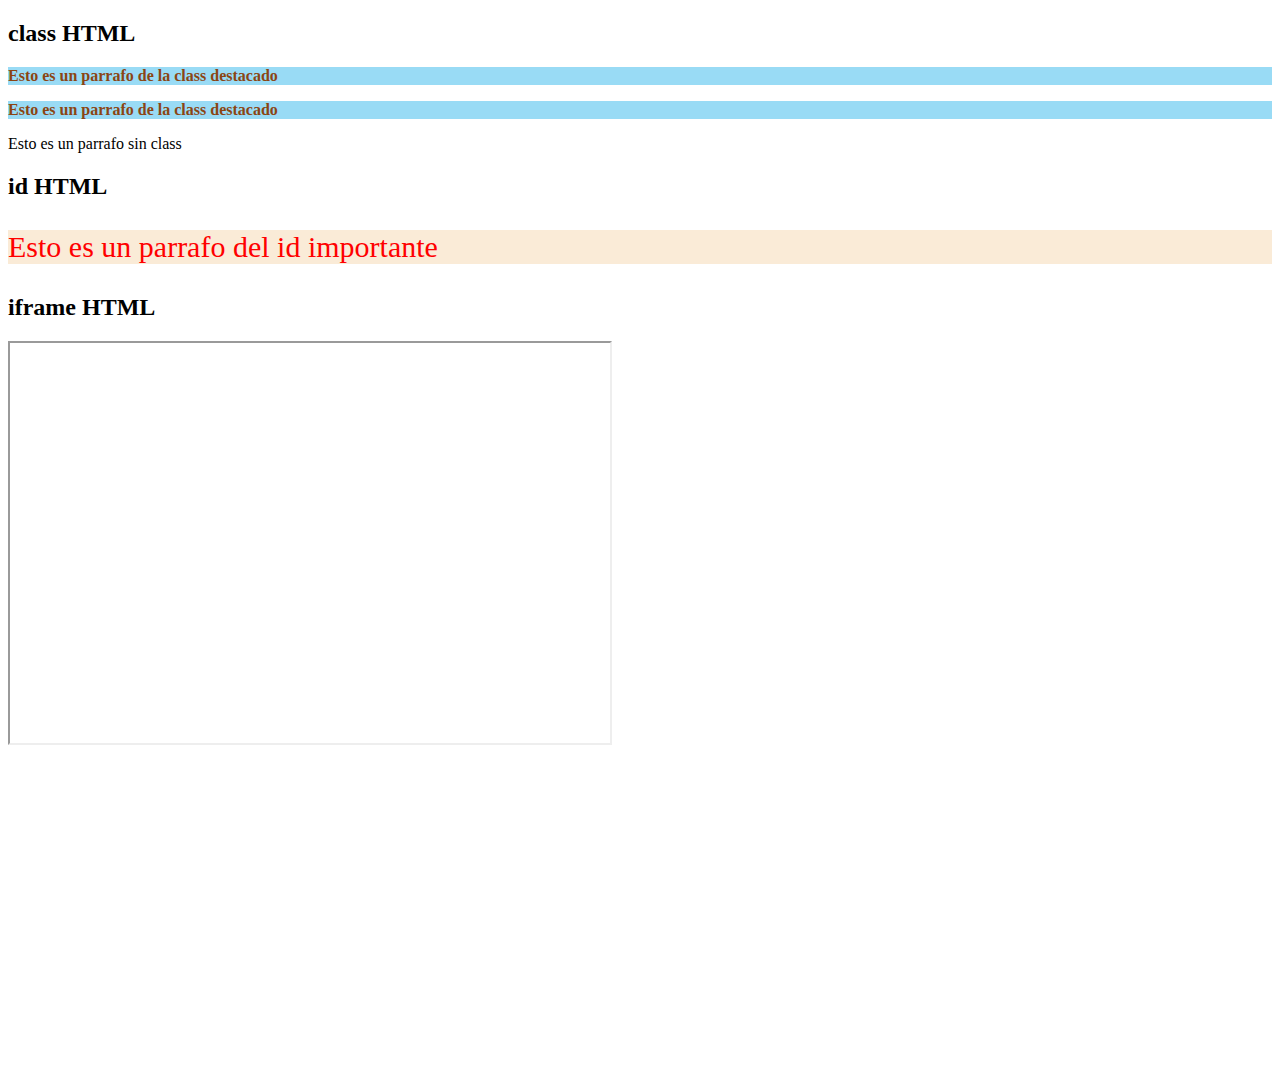
<file: LENGUAJE DE MARCAS/sesion_2025_03_17/index.html>
<!DOCTYPE html>
<html lang="en">
  <head>
    <meta charset="UTF-8" />
    <meta name="viewport" content="width=device-width, initial-scale=1.0" />
    <title>Sesión 2025/03/17</title>
    <link rel="stylesheet" href="styles/styles.css" />
  </head>
  <body>
    <section>
      <h2>class HTML</h2>
      <p class="destacado">Esto es un parrafo de la class destacado</p>
      <p class="destacado">Esto es un parrafo de la class destacado</p>
      <p>Esto es un parrafo sin class</p>
    </section>
    <section>
      <h2>id HTML</h2>
      <p id="importante">Esto es un parrafo del id importante</p>
    </section>
    <section>
      <h2>iframe HTML</h2>
      <iframe
        src="https://www.wikipedia.org/"
        frameborder="10"
        width="600"
        height="400"
      ></iframe>
    </section>
    <section>
      <iframe
        width="560"
        height="315"
        src="https://www.youtube.com/embed/LrC9IGf1Qm0?si=QZA-IxcOBEhwkrpq"
        title="YouTube video player"
        frameborder="0"
        allow="accelerometer; autoplay; clipboard-write; encrypted-media; gyroscope; picture-in-picture; web-share"
        referrerpolicy="strict-origin-when-cross-origin"
        allowfullscreen
      ></iframe>
    </section>
    <script></script>
  </body>
</html>
</file>
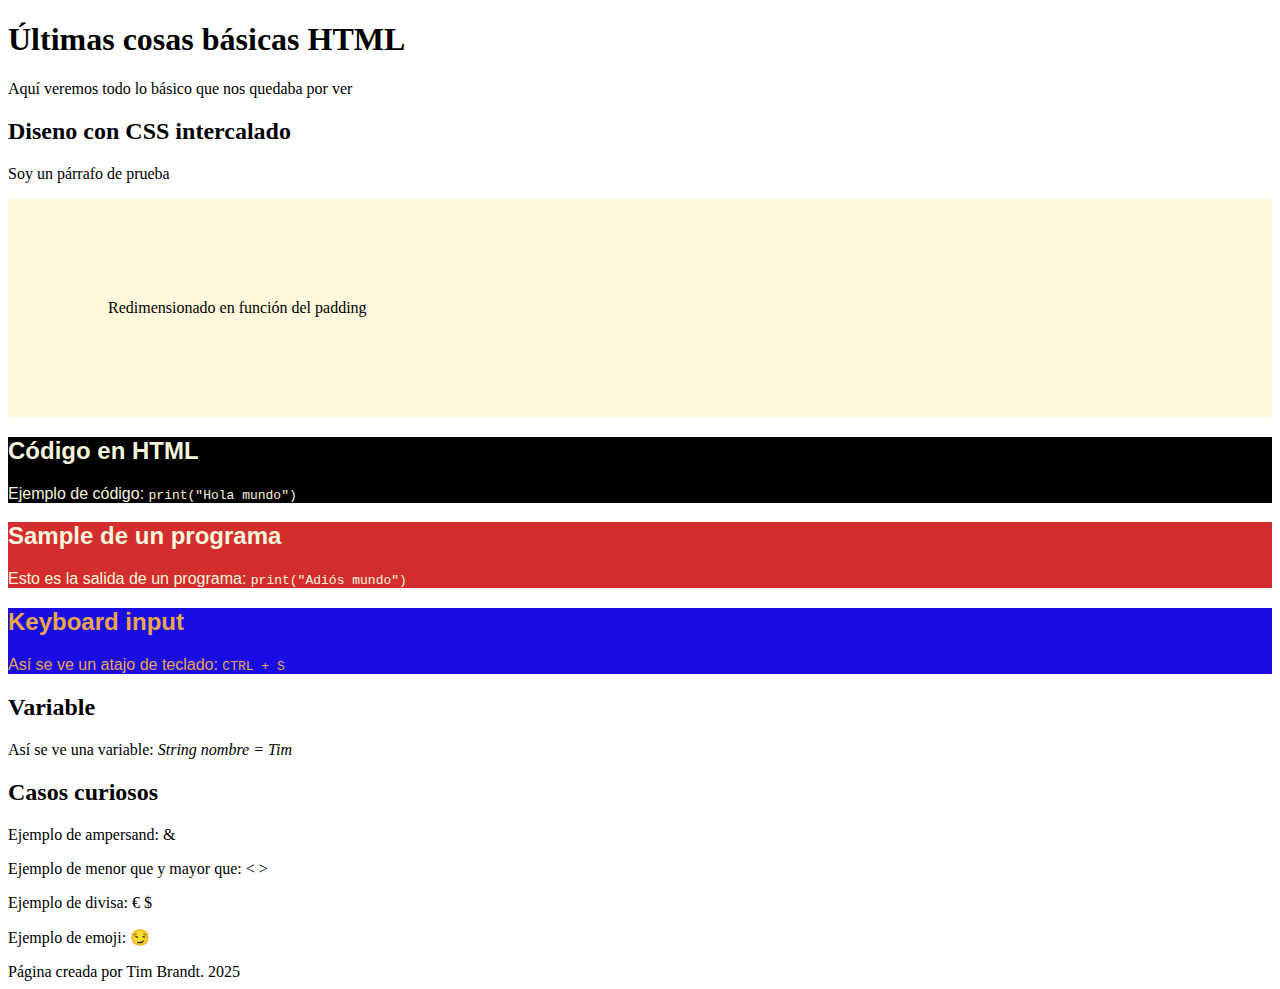
<file: LENGUAJE DE MARCAS/sesion_2025_03_24/index.html>
<!DOCTYPE html>
<html lang="en">
  <head>
    <meta charset="UTF-8" />
    <meta name="viewport" content="width=device-width, initial-scale=1.0" />
    <title>Sesión 24/03/2024</title>
    <link rel="stylesheet" href="styles/styles.css" />
    <link
      rel="shortcut icon"
      href="assets/images/whatsapp.ico"
      type="image/x-icon"
    />
  </head>
  <body>
    <header>
      <h1>Últimas cosas básicas HTML</h1>
      <p>Aquí veremos todo lo básico que nos quedaba por ver</p>
    </header>
    <main>
      <section id="responsive">
        <h2>Diseno con CSS intercalado</h2>
        <p>Soy un párrafo de prueba</p>
        <p style="background-color: cornsilk; padding: 100px">
          Redimensionado en función del padding
        </p>
      </section>
      <section id="computercode">
        <h2>Código en HTML</h2>
        <p>Ejemplo de código: <code>print("Hola mundo")</code></p>
      </section>
      <section id="sample">
        <h2>Sample de un programa</h2>
        <p>
          Esto es la salida de un programa: <samp>print("Adiós mundo")</samp>
        </p>
      </section>
      <section id="kbd">
        <h2>Keyboard input</h2>
        <p>Así se ve un atajo de teclado: <kbd>CTRL + S</kbd></p>
      </section>
      <section id="variable">
        <h2>Variable</h2>
        <p>Así se ve una variable: <var>String nombre = Tim</var></p>
      </section>
      <h2>Casos curiosos</h2>
      <p>Ejemplo de ampersand: &amp;</p>
      <p>Ejemplo de menor que y mayor que: &lt; &gt;</p>
      <p>Ejemplo de divisa: &euro; &dollar;</p>
      <p>Ejemplo de emoji: 😏</p>
    </main>
    <footer>Página creada por Tim Brandt. 2025</footer>
  </body>
</html>
</file>
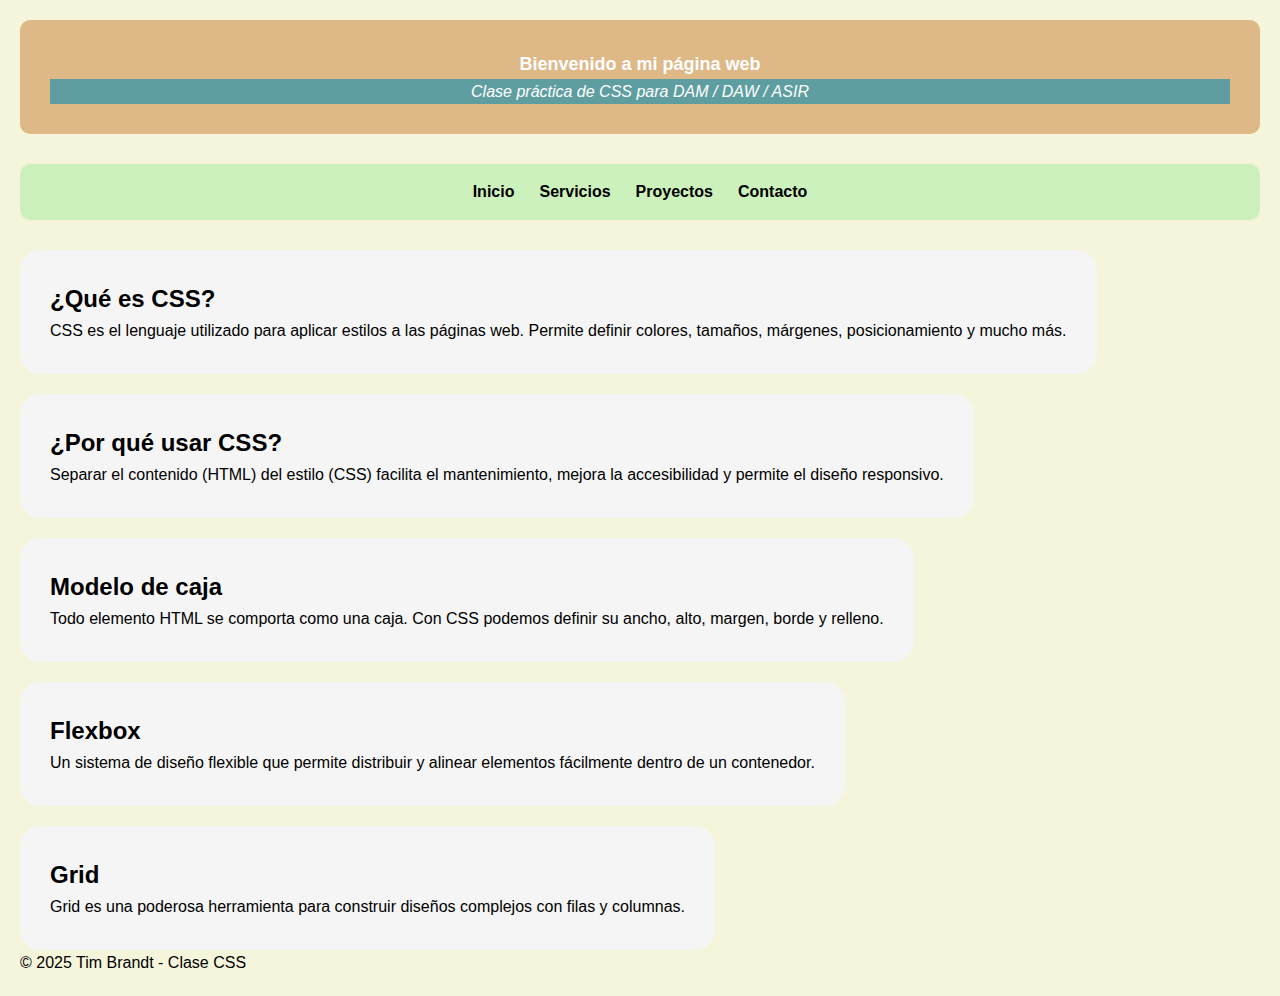
<file: LENGUAJE DE MARCAS/sesion_2025_03_31/index.html>
<!DOCTYPE html>
<html lang="es">
  <head>
    <meta charset="UTF-8" />
    <title>Clase Práctica de CSS</title>
    <link rel="stylesheet" href="styles/styles.css" />
  </head>
  <body>
    <header>
      <h1 class="titulo-principal">Bienvenido a mi página web</h1>
      <p class="subtitulo">Clase práctica de CSS para DAM / DAW / ASIR</p>
    </header>
    <nav class="menu">
      <a href="#">Inicio</a>
      <a href="#">Servicios</a>
      <a href="#">Proyectos</a>
      <a href="#">Contacto</a>
    </nav>
    <main>
      <section class="contenido">
        <article class="tarjeta">
          <h2>¿Qué es CSS?</h2>
          <p>
            CSS es el lenguaje utilizado para aplicar estilos a las páginas web.
            Permite definir colores, tamaños, márgenes, posicionamiento y mucho
            más.
          </p>
        </article>
        <article class="tarjeta">
          <h2>¿Por qué usar CSS?</h2>
          <p>
            Separar el contenido (HTML) del estilo (CSS) facilita el
            mantenimiento, mejora la accesibilidad y permite el diseño
            responsivo.
          </p>
        </article>
        <article class="tarjeta importante">
          <h2>Modelo de caja</h2>
          <p>
            Todo elemento HTML se comporta como una caja. Con CSS podemos
            definir su ancho, alto, margen, borde y relleno.
          </p>
        </article>
        <article class="tarjeta">
          <h2>Flexbox</h2>
          <p>
            Un sistema de diseño flexible que permite distribuir y alinear
            elementos fácilmente dentro de un contenedor.
          </p>
        </article>
        <article class="tarjeta">
          <h2>Grid</h2>
          <p>
            Grid es una poderosa herramienta para construir diseños complejos
            con filas y columnas.
          </p>
        </article>
      </section>
    </main>
    <footer>
      <p>© 2025 Tim Brandt - Clase CSS</p>
    </footer>
  </body>
</html>
</file>
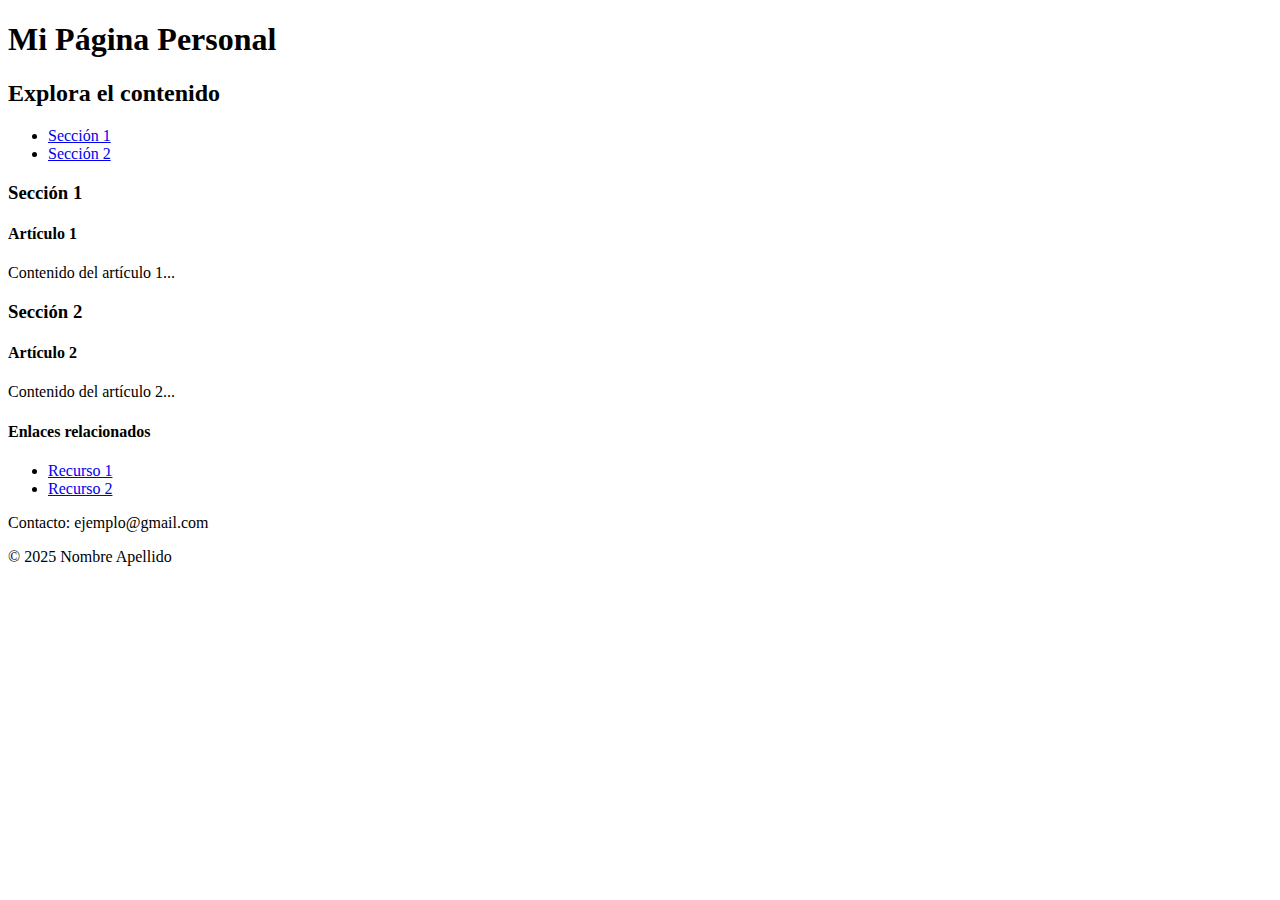
<file: LENGUAJE DE MARCAS/ejercicios_para_practicar/html/ejercicio_1.html>
<!DOCTYPE html>
<html lang="en">
  <head>
    <meta charset="UTF-8" />
    <meta name="viewport" content="width=device-width, initial-scale=1.0" />
    <title>Ejercicio 1</title>
  </head>
  <body>
    <header>
      <h1>Mi Página Personal</h1>
      <h2>Explora el contenido</h2>
    </header>
    <nav>
      <ul>
        <li><a href="#seccion1">Sección 1</a></li>
        <li><a href="#seccion2">Sección 2</a></li>
      </ul>
    </nav>
    <main>
      <section id="seccion1">
        <h3>Sección 1</h3>
        <article>
          <h4>Artículo 1</h4>
          <p>Contenido del artículo 1...</p>
        </article>
      </section>
      <section id="seccion2">
        <h3>Sección 2</h3>
        <article>
          <h4>Artículo 2</h4>
          <p>Contenido del artículo 2...</p>
        </article>
      </section>
      <aside>
        <h4>Enlaces relacionados</h4>
        <ul>
          <li><a href="#">Recurso 1</a></li>
          <li><a href="#">Recurso 2</a></li>
        </ul>
      </aside>
    </main>
    <footer>
      <p>Contacto: ejemplo@gmail.com</p>
      <p>© 2025 Nombre Apellido</p>
    </footer>
  </body>
</html>
</file>
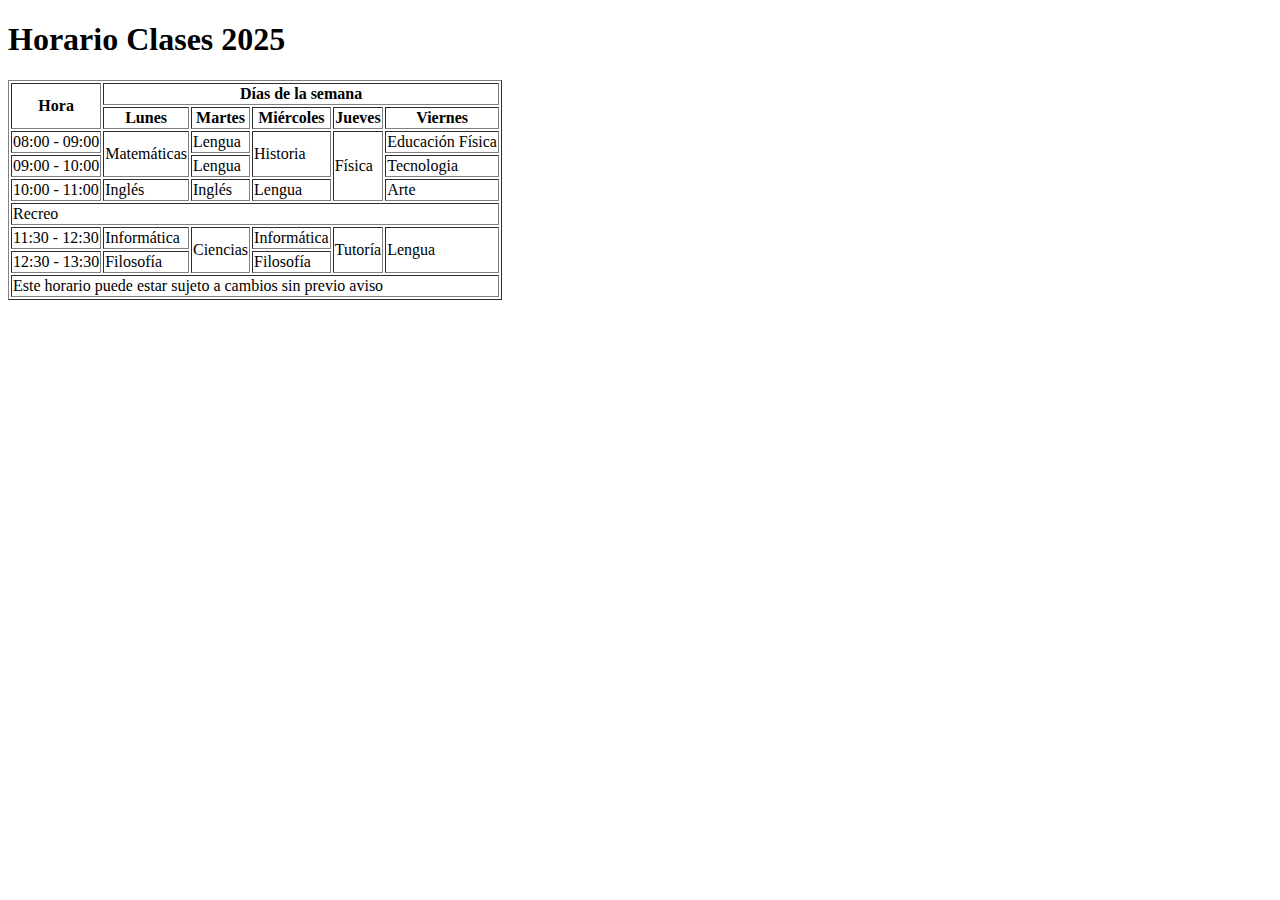
<file: LENGUAJE DE MARCAS/ejercicios_para_practicar/html/ejercicio_2.html>
<!DOCTYPE html>
<html lang="en">
  <head>
    <meta charset="UTF-8" />
    <meta name="viewport" content="width=device-width, initial-scale=1.0" />
    <title>Ejercicio 2</title>
  </head>
  <body>
    <h1>Horario Clases 2025</h1>
    <table border="1">
      <thead>
        <tr>
          <th rowspan="2">Hora</th>
          <th colspan="5">Días de la semana</th>
        </tr>
        <tr>
          <th>Lunes</th>
          <th>Martes</th>
          <th>Miércoles</th>
          <th>Jueves</th>
          <th>Viernes</th>
        </tr>
      </thead>
      <tbody>
        <tr>
          <td>08:00 - 09:00</td>
          <td rowspan="2">Matemáticas</td>
          <td>Lengua</td>
          <td rowspan="2">Historia</td>
          <td rowspan="3">Física</td>
          <td>Educación Física</td>
        </tr>
        <tr>
          <td>09:00 - 10:00</td>
          <td>Lengua</td>
          <td>Tecnologia</td>
        </tr>
        <tr>
          <td>10:00 - 11:00</td>
          <td>Inglés</td>
          <td>Inglés</td>
          <td>Lengua</td>
          <td>Arte</td>
        </tr>
        <tr>
          <td colspan="6">Recreo</td>
        </tr>
        <tr>
          <td>11:30 - 12:30</td>
          <td>Informática</td>
          <td rowspan="2">Ciencias</td>
          <td>Informática</td>
          <td rowspan="2">Tutoría</td>
          <td rowspan="2">Lengua</td>
        </tr>
        <tr>
          <td>12:30 - 13:30</td>
          <td>Filosofía</td>
          <td>Filosofía</td>
        </tr>
      </tbody>
      <tfoot>
        <td colspan="6">
          Este horario puede estar sujeto a cambios sin previo aviso
        </td>
      </tfoot>
    </table>
  </body>
</html>
</file>
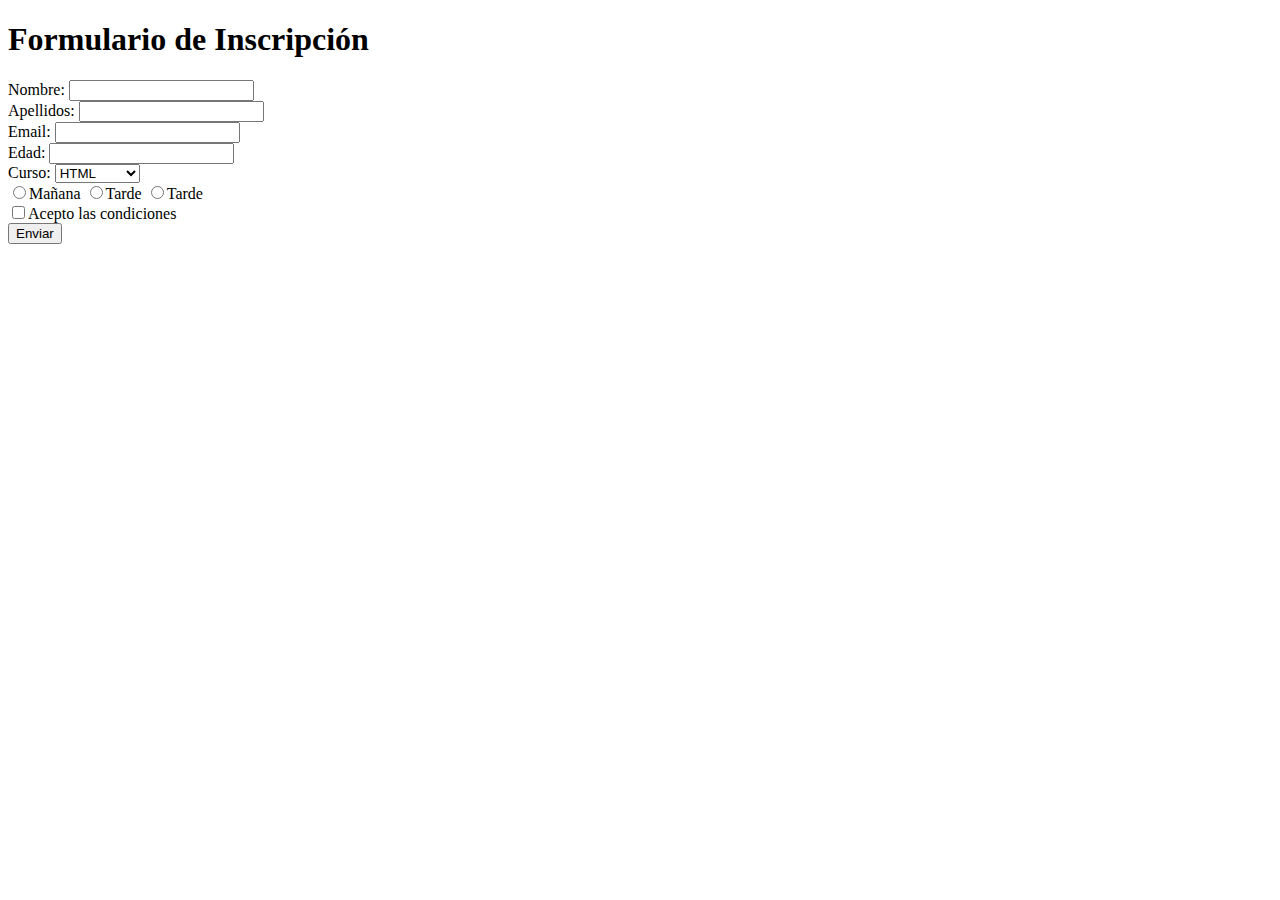
<file: LENGUAJE DE MARCAS/ejercicios_para_practicar/html/ejercicio_3.html>
<!DOCTYPE html>
<html lang="en">
  <head>
    <meta charset="UTF-8" />
    <meta name="viewport" content="width=device-width, initial-scale=1.0" />
    <title>Ejercicio 3</title>
  </head>
  <body>
    <h1>Formulario de Inscripción</h1>
    <form>
      <label>Nombre: <input type="text" name="nombre" required /></label><br />
      <label>Apellidos: <input type="text" name="apellidos" required /></label
      ><br />
      <label>Email: <input type="email" name="email" required /></label><br />
      <label>Edad: <input type="number" name="edad" min="16" required /></label
      ><br />
      <label
        >Curso:
        <select name="curso">
          <option value="html">HTML</option>
          <option value="css">CSS</option>
          <option value="js">JavaScript</option>
        </select> </label
      ><br />
      <label><input type="radio" name="turno" value="mañana" />Mañana</label>
      <label><input type="radio" name="turno" value="tarde" />Tarde</label>
      <label><input type="radio" name="turno" value="tarde" />Tarde</label
      ><br />
      <label
        ><input type="checkbox" name="condiciones" required />Acepto las
        condiciones</label
      ><br />
      <input type="submit" value="Enviar" />
    </form>
  </body>
</html>
</file>
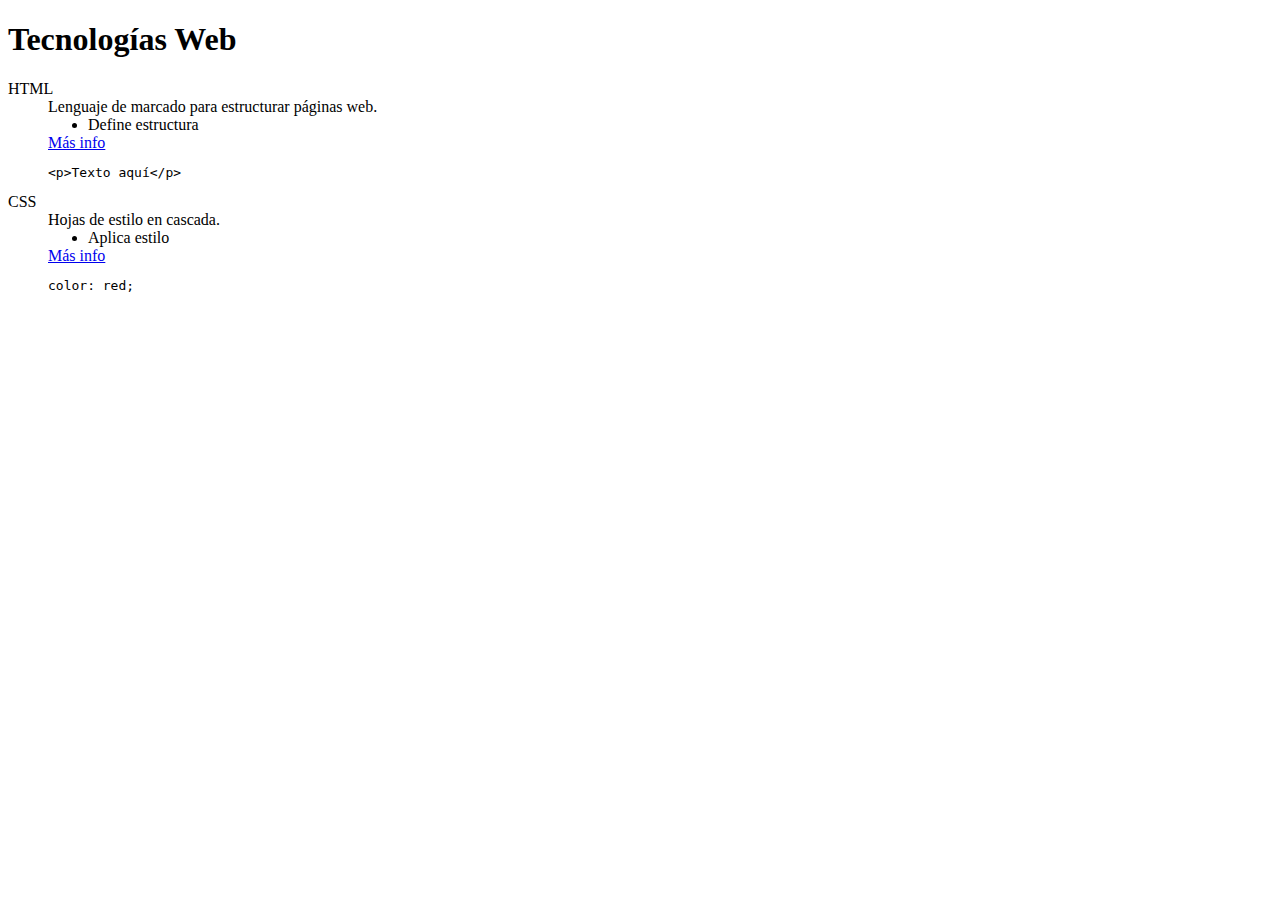
<file: LENGUAJE DE MARCAS/ejercicios_para_practicar/html/ejercicio_4.html>
<!DOCTYPE html>
<html lang="en">
  <head>
    <meta charset="UTF-8" />
    <meta name="viewport" content="width=device-width, initial-scale=1.0" />
    <title>Ejercicio 4</title>
  </head>
  <body>
    <h1>Tecnologías Web</h1>
    <dl>
      <dt>HTML</dt>
      <dd>
        Lenguaje de marcado para estructurar páginas web.
        <ul>
          <li>Define estructura</li>
        </ul>
        <a
          href="https://developer.mozilla.org/es/docs/Web/HTML"
          target="_blank"
          rel="noopener noreferrer"
          >Más info</a
        >
        <pre><code>&lt;p&gt;Texto aquí&lt;/p&gt;</code></pre>
      </dd>
      <dt>CSS</dt>
      <dd>
        Hojas de estilo en cascada.
        <ul>
          <li>Aplica estilo</li>
        </ul>
        <a
          href="https://developer.mozilla.org/es/docs/Web/CSS"
          target="_blank"
          rel="noopener noreferrer"
          >Más info</a
        >
        <pre><code>color: red;</code></pre>
      </dd>
    </dl>
  </body>
</html>
</file>
<file: LENGUAJE DE MARCAS/sesion_2025_03_17/styles/styles.css>
.destacado{
    color: saddlebrown;
    font-weight: bold;
    background-color:rgb(153, 219, 245); 
}

#importante{
    color: red;
    font-size: 30px;
    background-color: antiquewhite;
}
</file>
<file: LENGUAJE DE MARCAS/sesion_2025_03_24/styles/styles.css>
#computercode{
    color: beige;
    font-family: 'Franklin Gothic Medium', 'Arial Narrow', Arial, sans-serif;
    background-color: black;
}

#sample{
    color: beige;
    font-family: 'Franklin Gothic Medium', 'Arial Narrow', Arial, sans-serif;
    background-color: rgb(212, 45, 45);
}

#kbd{
    color: rgb(233, 165, 76);
    font-family: 'Franklin Gothic Medium', 'Arial Narrow', Arial, sans-serif;
    background-color: rgb(26, 12, 228);
}
</file>
<file: LENGUAJE DE MARCAS/sesion_2025_03_31/styles/styles.css>
* {
  margin: 0;
  padding: 0;
  box-sizing: border-box;
}

body {
  font-family: "Lucida Sans", "Lucida Sans Regular", "Lucida Grande",
    "Lucida Sans Unicode", Geneva, Verdana, sans-serif;
  background-color: beige;
  color: black;
  line-height: 1.6;
  padding: 20px;
}

header {
  background-color: burlywood;
  color: rgb(255, 255, 255);
  padding: 30px;
  text-align: center;
  border-radius: 10px;
  margin-bottom: 30px;
}

.titulo-principal {
  font-size: large;
  margin-bottom: auto;
}

.subtitulo {
  background-color: cadetblue;
  font-style: italic;
}

.menu {
  display: flex;
  justify-content: center;
  gap: 25px;
  background-color: rgb(205, 241, 188);
  padding: 15px;
  border-radius: 10px;
}

.menu a {
  color: rgb(0, 0, 0);
  text-decoration: none;
  font-weight: bold;  
}

.menu a:hover{
    color: rgb(79, 0, 206);
    transition: color 0.3s ease;
}

main{
    margin-top: 30px;
}

.contenido{
    display: flex;
    gap: 20px;
    flex-wrap: wrap;
    justify-content: space-between;
}

.tarjeta{
    background-color: whitesmoke;
    padding: 30px;
    border-radius: 20px;
    transition: transform 3s ease, box-shadow 2s ease;
}
</file>
